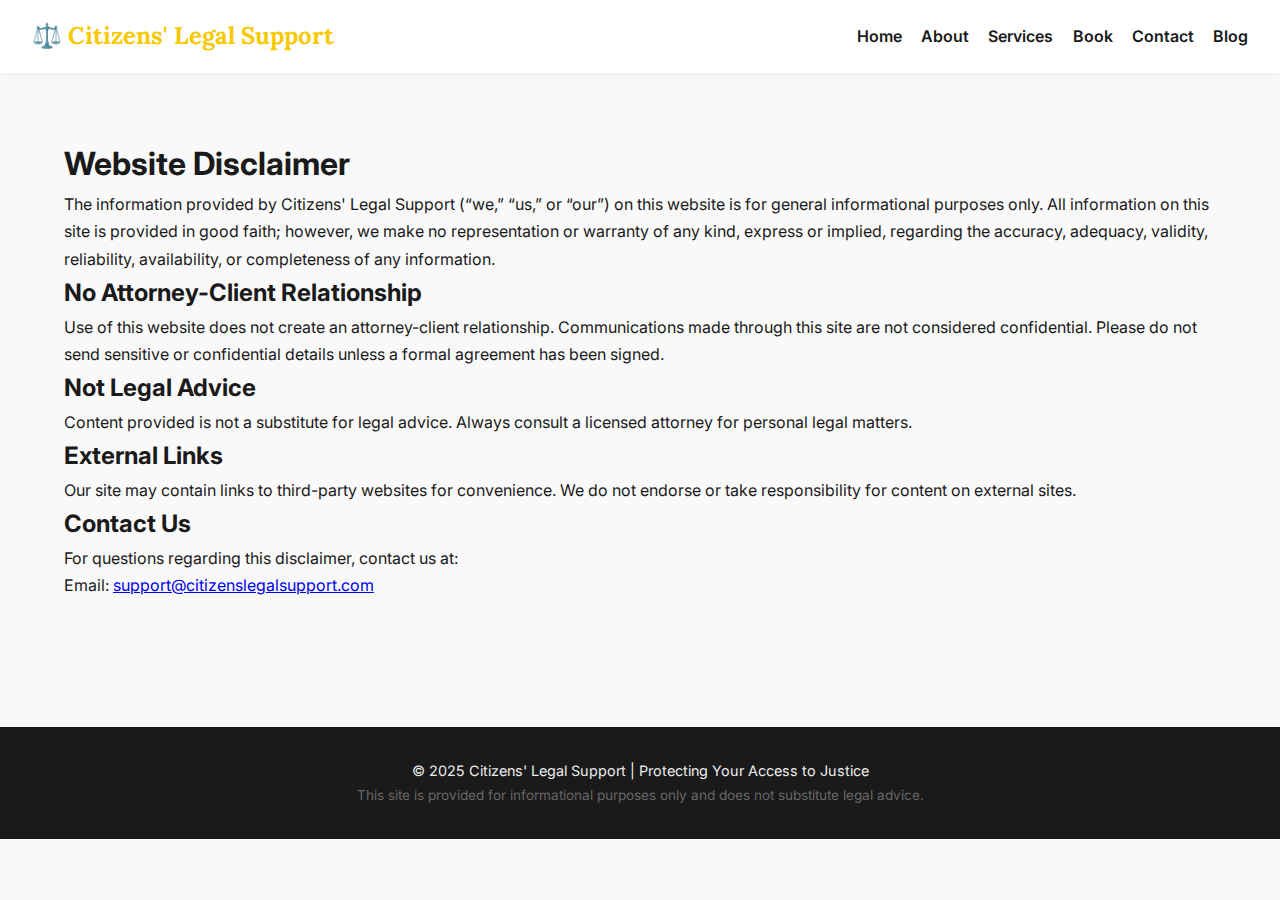
<file: disclaimer.html>
<!DOCTYPE html>
<html lang="en">
<head>
  <meta charset="UTF-8" />
  <meta name="viewport" content="width=device-width, initial-scale=1.0"/>
  <title>Disclaimer | Citizens' Legal Support</title>
  <link rel="stylesheet" href="style-upgrade.css" />
  <style>
    .disclaimer-content {
      max-width: 800px;
      margin: 3rem auto;
      padding: 1rem;
      line-height: 1.8;
      font-size: 1rem;
      color: #333;
    }
  </style>
</head>
<body>

  <!-- Navbar -->
  <header class="navbar">
    <div class="logo">⚖️ Citizens' Legal Support</div>
    <nav>
      <ul>
        <li><a href="index.html">Home</a></li>
        <li><a href="about.html">About</a></li>
        <li><a href="services.html">Services</a></li>
        <li><a href="book.html">Book</a></li>
        <li><a href="contact.html">Contact</a></li>
        <li><a href="blog.html">Blog</a></li>
      </ul>
    </nav>
  </header>

  <!-- Disclaimer Content -->
<section class="disclaimer-section" data-aos="fade-up">
  <h1>Website Disclaimer</h1>

  <p>
    The information provided by Citizens' Legal Support (“we,” “us,” or “our”) on this website is for general informational purposes only.
    All information on this site is provided in good faith; however, we make no representation or warranty of any kind, express or implied,
    regarding the accuracy, adequacy, validity, reliability, availability, or completeness of any information.
  </p>

  <h2>No Attorney-Client Relationship</h2>
  <p>
    Use of this website does not create an attorney-client relationship. Communications made through this site are not considered confidential.
    Please do not send sensitive or confidential details unless a formal agreement has been signed.
  </p>

  <h2>Not Legal Advice</h2>
  <p>
    Content provided is not a substitute for legal advice. Always consult a licensed attorney for personal legal matters.
  </p>

  <h2>External Links</h2>
  <p>
    Our site may contain links to third-party websites for convenience. We do not endorse or take responsibility for content on external sites.
  </p>

  <h2>Contact Us</h2>
  <p>
    For questions regarding this disclaimer, contact us at:
    <br>Email: <a href="mailto:support@citizenslegalsupport.com">support@citizenslegalsupport.com</a>
  </p>
</section>

  <!-- Footer -->
  <footer class="footer">
    <p>&copy; 2025 Citizens' Legal Support | Protecting Your Access to Justice</p>
    <p style="font-size: 0.85rem; color: #666;">
      This site is provided for informational purposes only and does not substitute legal advice.
    </p>
  </footer>

</body>
</html>
</file>
<file: style-upgrade.css>
/* === Google Fonts === */
@import url('https://fonts.googleapis.com/css2?family=Inter:wght@400;600;700&family=Lora:wght@500;700&display=swap');

/* === Base Reset === */
* {
  margin: 0;
  padding: 0;
  box-sizing: border-box;
}

body {
  font-family: 'Inter', sans-serif;
  background-color: #f9f9f9;
  color: #1a1a1a;
  line-height: 1.7;
  font-size: 16px;
}

/* === Layout === */
section {
  padding: 4rem 1.5rem;
  max-width: 1200px;
  margin: auto;
}

/* === Navbar === */
.navbar {
  background: rgba(255, 255, 255, 0.95);
  padding: 1rem 2rem;
  display: flex;
  justify-content: space-between;
  align-items: center;
  position: sticky;
  top: 0;
  z-index: 1000;
  box-shadow: 0 2px 8px rgba(0, 0, 0, 0.05);
}

.navbar .logo {
  font-family: 'Lora', serif;
  font-size: 1.5rem;
  font-weight: 700;
  color: #f6c900;
}

.navbar ul {
  list-style: none;
  display: flex;
  gap: 1.2rem;
}

.navbar a {
  text-decoration: none;
  color: #1a1a1a;
  font-weight: 600;
  position: relative;
}

.navbar a:hover::after {
  content: '';
  position: absolute;
  bottom: -4px;
  left: 0;
  height: 2px;
  width: 100%;
  background: #f6c900;
}

/* === Hero === */
.hero {
  text-align: center;
  background: linear-gradient(to bottom, #fff9e3, #fdfdfd);
  padding: 6rem 2rem;
  border-bottom: 1px solid #eee;
}

.hero h1 {
  font-size: 2.8rem;
  font-family: 'Lora', serif;
  margin-bottom: 1rem;
}

.hero p {
  font-size: 1.2rem;
  max-width: 700px;
  margin: 0 auto;
  color: #444;
}

/* === Buttons === */
.cta-button, .link-button {
  display: inline-block;
  margin-top: 1rem;
  background: #f6c900;
  color: #000;
  padding: 0.8rem 1.6rem;
  font-weight: 600;
  border-radius: 8px;
  text-decoration: none;
  transition: all 0.3s ease;
}

.cta-button:hover,
.link-button:hover {
  background: #d4ac00;
}

/* === Services Preview === */
.services-preview h2 {
  text-align: center;
  font-family: 'Lora', serif;
  margin-bottom: 1rem;
}

.services-preview ul {
  max-width: 800px;
  margin: 1.5rem auto;
  padding-left: 1rem;
}

.services-preview li {
  margin-bottom: 0.8rem;
  font-size: 1rem;
}

/* === Form === */
.booking-form {
  max-width: 600px;
  margin: 2rem auto 0;
  display: flex;
  flex-direction: column;
  gap: 1rem;
}

.booking-form input,
.booking-form textarea {
  padding: 0.8rem;
  border: 1px solid #ccc;
  border-radius: 6px;
  font-size: 1rem;
}

.booking-form input:focus,
.booking-form textarea:focus {
  border-color: #f6c900;
  outline: none;
}

/* === Footer === */
.footer {
  background: #1a1a1a;
  color: #eee;
  text-align: center;
  padding: 2rem 1rem;
  font-size: 0.9rem;
  margin-top: 4rem;
}

.testimonial-slider {
  position: relative;
  max-width: 700px;
  margin: 2rem auto;
  text-align: center;
}

.testimonial {
  display: none;
  font-style: italic;
  font-size: 1.05rem;
  color: #444;
}

.testimonial.active {
  display: block;
}

.testimonial strong {
  display: block;
  margin-top: 0.5rem;
  font-weight: 700;
  color: #000;
}

.trust-logos {
  display: flex;
  justify-content: center;
  gap: 1.5rem;
  flex-wrap: wrap;
  margin-top: 1rem;
}

.trust-logos img {
  max-height: 60px;
  opacity: 0.7;
  transition: opacity 0.3s;
  filter: grayscale(100%);
}

.trust-logos img:hover {
  opacity: 1;
  filter: grayscale(0%);
}
</file>
